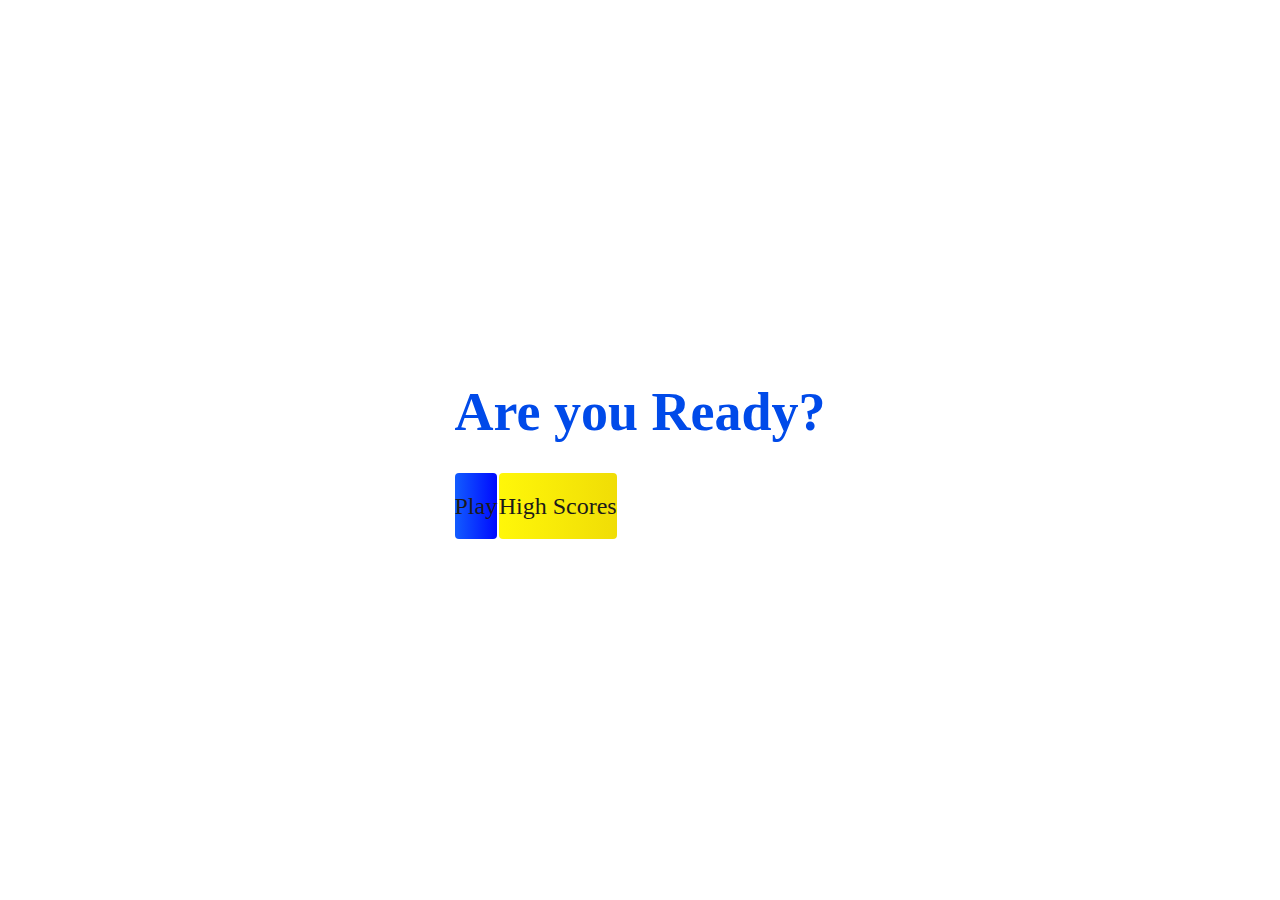
<file: assets/index.html>
<!DOCTYPE html>
<html lang="en">
<head>
    <meta charset="UTF-8">
    <meta http-equiv="X-UA-Compatible" content="IE=edge">
    <meta name="viewport" content="width=device-width, initial-scale=1.0">
 <!-- Bootstrap CSS -->
 <link href="https://cdn.jsdelivr.net/npm/bootstrap@5.1.3/dist/css/bootstrap.min.css" rel="stylesheet" integrity="sha384-1BmE4kWBq78iYhFldvKuhfTAU6auU8tT94WrHftjDbrCEXSU1oBoqyl2QvZ6jIW3" crossorigin="anonymous">

<!-- Adding title and the starter code-->
    <title>Quiz</title>
    <link rel="stylesheet" href="style.css">
</head>
<body>
    <div class="container">
        <div id="home" class="flex-cloum flex-center">
            <h1>Are you Ready?</h1>
            <a href="assets/game.html" class="btn">Play</a>
            <a href="highscores.html" id="highscore-btn" class="btn">High Scores</a>
        </div>
    </div>
</body>
</html>
</file>
<file: assets/style.css>
*{
    box-sizing: border-box;
    margin: 0;
    padding: 0;
    font-size: 62.5%;
    font-family: Georgia, 'Times New Roman', Times, serif
}

h1 {
    font-size: 5.4rem;
    color: rgb(0, 74, 233);
    margin-bottom: 5rem;
}

h2 {
    font-size: 4.2rem;
    margin-bottom: 4rem;
}

.container {
    width: 100vw;
    height: 100vh;
    display: flex;
    justify-content: center;
    align-items: center;
    max-width: 80rem;
    margin: 0 auto;
    padding: 2rem;
}

.flex-colum {
    display: flex;
    flex-direction: column;
}

.flex-center {
    justify-content: center;
    align-items: center;
}

.justify-center {
    justify-content: center;
}

.text-center {
    text-align: center;
}

.hidden {
    display: none;   
}

.btn {
    font-size: 2.4rem;
    padding: 2rem 0;
    width: 30rem;
    text-align: center;
    margin-bottom: 1rem;
    text-decoration: none;
    color: rgb(28, 26, 26);
    background: linear-gradient(90deg, rgb(18, 92, 255) 0%, rgb(0, 10, 255) 100%);
    border-radius: 4px;
}

/* added the shadow when you hover over the buttons*/

.btn:hover {
    cursor: pointer;
    box-shadow: 0 0.4rem 1.4rem 0 rgba(8, 114, 244, 0.6); 
    transition: transform 150ms;
    transform: scale(1.03);
}

.btn[disabled]:hover {
    cursor: not-allowed;
    box-shadow: none;
    transform: none; 
}

#highscore-btn {
    background: linear-gradient(90deg, rgb(255, 247, 9) 0%, rgb(240, 221, 6) 100%); 
}

#highscore-btn:hover {
    box-shadow: 0 0.4rem 1.4rem 0 rgba(24, 24, 20, 0.5) 
}
</file>
